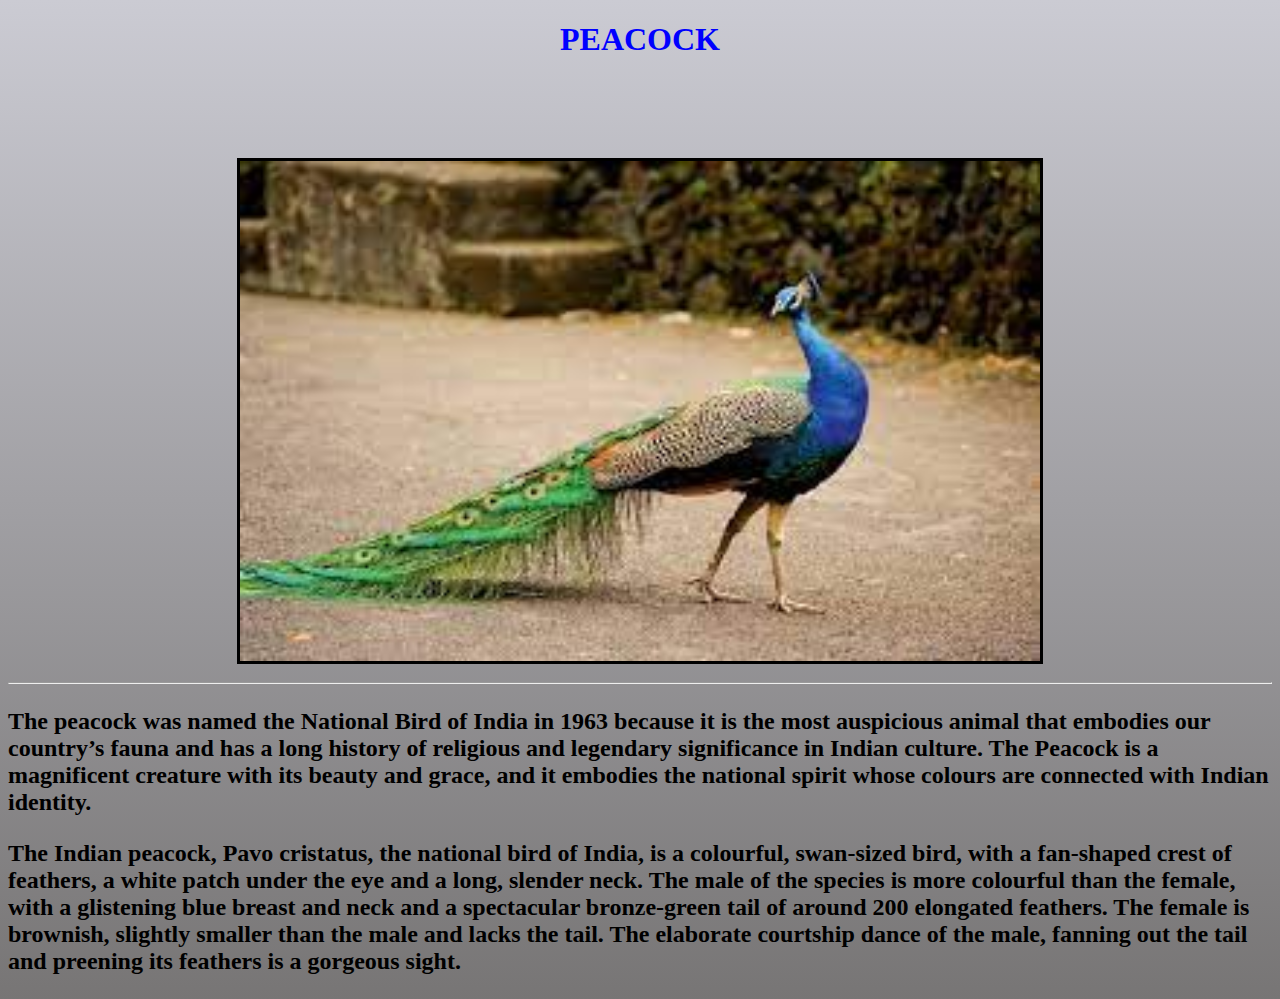
<file: story1.html>
<!DOCTYPE html>
<html lang="en">
<head>
    <meta charset="UTF-8">
    <meta name="viewport" content="width=device-width, initial-scale=1.0">
    <title>Story1</title>
    <link rel="stylesheet" href="./style.css">
</head>
<body class="body1">
    
    <div class="story1">
        <center><b><h1>PEACOCK</h1></b></center>
        <center><img src="[data-uri]" class="img1" margin-left: 35%;"></center>
        <hr>
        
        <p><b>The peacock was named the National Bird of India in 1963 because it is the most auspicious animal that embodies our country’s fauna and has a long history of religious and legendary significance in Indian culture. The Peacock is a magnificent creature with its beauty and grace, and it embodies the national spirit whose colours are connected with Indian identity.</b></p>
        <p><b>The Indian peacock, Pavo cristatus, the national bird of India, is a colourful, swan-sized bird, with a fan-shaped crest of feathers, a white patch under the eye and a long, slender neck. The male of the species is more colourful than the female, with a glistening blue breast and neck and a spectacular bronze-green tail of around 200 elongated feathers. The female is brownish, slightly smaller than the male and lacks the tail. The elaborate courtship dance of the male, fanning out the tail and preening its feathers is a gorgeous sight.</b></p>
    </div>
</body1>
</html>
</file>
<file: style.css>
.body{
    background: url("./back.jpg");
    background-repeat: cover;

}

img{
    height: 250px;
    width: 250px;
       
}
.main{
    border: spx solid black;
    justify-content: space-evenly;
    display: flex;
    background: linear-gradient(white,black);
}
h3{
    text-align: center;
    font-size:large;
    color:aqua;
}
h1{
    margin-bottom: 100px;
    color:blue;
    font-size:xx-large;
   
}
img:hover{
    opacity: 1;
}
.body1{
    background: linear-gradient(rgb(203, 203, 211),rgb(119, 117, 117));
}
.img1{
   
    height: 500px;
    width: 800px;
    border:solid black;
}
.story1{
    color: black;
    font-size:x-large;
     
}
.body2{
    background: linear-gradient(rgb(203, 203, 211),rgb(119, 117, 117));
}
.img2{
   
    height: 500px;
    width: 800px;
    border:solid black;
}
.story2{
    color: black;
    font-size:x-large
     
}
.body3{
    background: linear-gradient(rgb(203, 203, 211),rgb(119, 117, 117));
   
}
.img3{
   
    height: 500px;
    width: 800px;
    border:solid black;
}
.story3{
    color: black;
    font-size:x-large
     
}
.body4{
    background: linear-gradient(rgb(203, 203, 211),rgb(119, 117, 117));
}
.img4{
   
    height: 500px;
    width: 800px;
    border:solid black;
}
.story4{
    color: black;
    font-size:x-large
     
}
</file>
